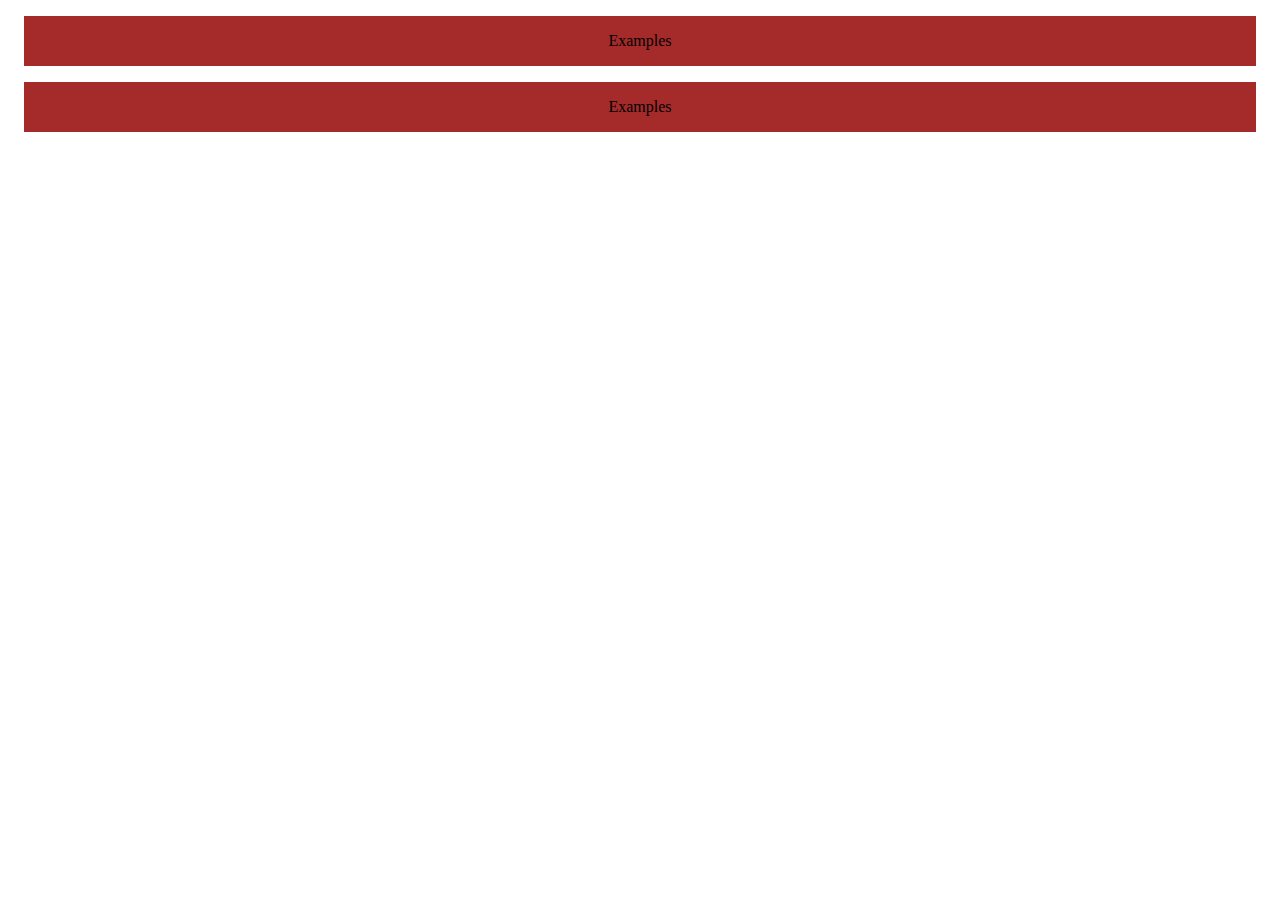
<file: demo.html>
<!DOCTYPE html>
<html lang="en">
<head>
    <meta charset="UTF-8">
    <meta http-equiv="X-UA-Compatible" content="IE=edge">
    <meta name="viewport" content="width=device-width, initial-scale=1.0">
    <title>Document</title>
</head>

<style>

    .ex {
        padding: 1em;
        background-color: brown;
        margin: 1em;
        text-align: center;
    }

</style>

<body>
    <div class="ex"> Examples</div>
    <div class="ex"> Examples</div>
</body>
</html>
</file>
